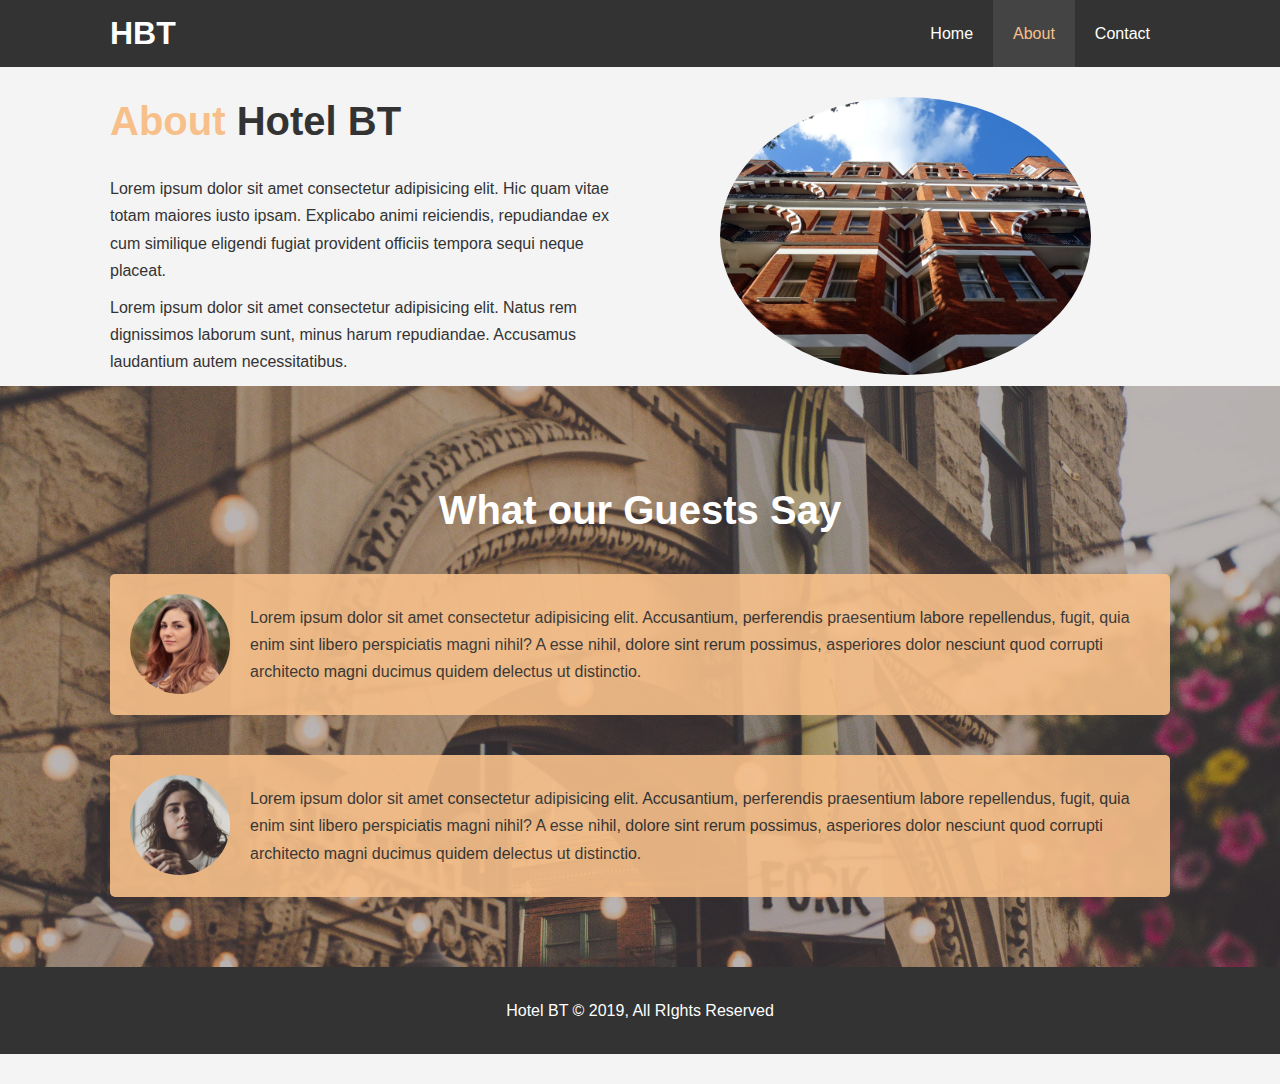
<file: about.html>
<!DOCTYPE html>
<html lang="en">
  <head>
    <meta charset="UTF-8" />
    <meta name="viewport" content="width=device-width, initial-scale=1.0" />
    <meta
      name="description"
      content="Welcome to the  most extraordinary hotel in Boston"
    />
    <meta name="keywords" content="hotel , hotel boston,new england hotel" />
    <link rel="stylesheet" href="./css/style.css" />
    <link rel="stylesheet" media="screen and (max-width:768px)" href="./css/mobile.css" />
    <title>HOTEL BT | About</title>
  </head>
  <body>
    <header>
      <nav id="navbar">
        <div class="container">
          <h1 class="logo"><a href="index.html">HBT </a></h1>
          <ul>
            <li><a href="index.html"> Home </a></li>
            <li><a class="current" href="about.html"> About </a></li>
            <li><a href="contact.html">Contact </a></li>
          </ul>
        </div>
      </nav>
    </header>

    <section id = "about-info" class="bg-light py-3">
      <div class="container"> 
        <div class="info-left">
          <h1 class="l-heading"> <span class ="text-primary"> About </span> Hotel BT </h1>
          <p> Lorem ipsum dolor sit amet consectetur adipisicing elit. Hic quam vitae totam maiores iusto ipsam. 
            Explicabo animi reiciendis, repudiandae ex cum similique eligendi 
            fugiat provident officiis tempora sequi neque placeat. </p>
            <p> Lorem ipsum dolor sit amet consectetur adipisicing elit. 
              Natus rem dignissimos laborum sunt, minus harum repudiandae. Accusamus laudantium autem necessitatibus.</p>
            </div>
        <div class="info-right">
         <img src="./img/photo-2.jpg" alt="hotel"> 

        </div>
      </div>
      <section> 
        <section id="testimonials" class="py-3">
          <div class="container">
            <h2 class="l-heading"> What our Guests Say </h2>
            <div class="testimonials bg-primary">
              <img src="./img/person-1.jpg" alt=" Samantha">
              <p> Lorem ipsum dolor sit amet consectetur adipisicing elit. 
                Accusantium, perferendis praesentium labore repellendus, fugit, quia enim sint libero perspiciatis magni nihil? A esse nihil, 
                dolore sint rerum possimus, asperiores dolor nesciunt quod corrupti architecto magni ducimus quidem delectus ut distinctio.</p>
            </div>
            <div class="testimonials bg-primary">
              <img src="./img/person-2.jpg" alt="Jen">
              <p> Lorem ipsum dolor sit amet consectetur adipisicing elit. 
                Accusantium, perferendis praesentium labore repellendus, fugit, quia enim sint libero perspiciatis magni nihil? A esse nihil, 
                dolore sint rerum possimus, asperiores dolor nesciunt quod corrupti architecto magni ducimus quidem delectus ut distinctio.</p>
          </div>
      </section>
    <footer id="main-footer">
      <p>Hotel BT &copy; 2019, All RIghts Reserved</p>
    </footer>
  </body>
</html>
</file>
<file: css/mobile.css>
#navbar .logo {
  float: none;
  text-align: center;
}
#navbar ul,
#navbar ul li {
  float: none;
}

#navbar ul li a {
  padding: 5px;
  border-bottom: #444 1px dotted;
}
/*Showcase*/
#showcase {
  height: 100%;
}
#showcase .showcase-content {
  padding-top: 70px;
  padding-bottom: 30px;
}
/*Home*/
#home-info {
  height: 550px;
}
#home-info .info-img {
  display: none;
}
#home-info .info-content {
  float: none;
  width: 100%;
}
/*Boxes*/
.box {
  float: none;
  width: 100%;
}
/*About */
#about-info .info-right,
#about-info .info-left {
  float: none;
  width: 100%;
}
#about-info .info-right {
  margin-top: 30px;
}
.l-heading {
  text-align: center;
}

/*Contact*/
#contact-info .box {
  border-bottom: #444 dotted 1px;
}
</file>
<file: css/style.css>
/* CSS Reset */
* {
  margin: 0;
  padding: 0;
  box-sizing: border-box;
}

/* Main Styling */
html,
body {
  font-family: "Segoe UI", Tahoma, Geneva, Verdana, sans-serif;
  line-height: 1.7em;
}

/* links */
a {
  color: #333;
  text-decoration: none;
}

h1,
h2,
h3 {
  padding-bottom: 20px;
}

p {
  margin: 10px 0; /*tb lr*/
}
/* Utility classes*/
.container {
  margin: auto;
  max-width: 1100px;
  overflow: auto;
  padding: 0px 20px;
}
.text-primary {
  color: #f7c08a;
}
.lead {
  font-size: 20px;
}

.btn {
  display: inline-block;
  font-size: 18px;
  color: white;
  border: none;
  padding: 13px 20px;
  background: #333;
  cursor: pointer;
}
.btn:hover {
  background: #f7c08a;
  color: #333;
}
.btn-light {
  background: white;
  color: black;
}
.bg-dark {
  background: #333;
  color: white;
}
.bg-light {
  background: #f4f4f4;
  color: #333;
}
.bg-primary {
  background: #f7c08a;
  color: #333;
}
.clr {
  clear: both;
}
.l-heading {
  font-size: 40px;
  line-height: 1.2;
}
/* Padding */
.py-1 {
  padding: 10px 0px;
}
.py-2 {
  padding: 20px 0px;
}
.py-3 {
  padding: 30px 0px;
}
/*navbar*/
#navbar {
  background: #333;
  color: #fff;
  overflow: auto;
}
#navbar a {
  color: #fff;
}

#navbar .logo {
  float: left;
  padding-top: 20px;
}
#navbar ul {
  list-style: none;
  float: right;
}

#navbar ul li {
  float: left;
}

#navbar ul li a {
  display: block;
  padding: 20px;
  text-align: center;
}
#navbar ul li a:hover,
#navbar ul li a.current {
  background: #444;
  color: #f7c08a;
}

#showcase {
  background: url(../img/showcase.jpg) no-repeat center center/cover;
  height: 600px;
}

#showcase .showcase-content {
  color: white;
  text-align: center;
  padding-top: 170px;
}

#showcase .showcase-content h1 {
  font-size: 60px;
  line-height: 1.2em;
}

#showcase .showcase-content p {
  padding-bottom: 20px;
  line-height: 1.5em;
}

/*Home- Info */
#home-info {
  height: 450px;
}
#home-info .info-img {
  float: left;
  width: 50%;
  background: url(../img/photo-1.jpg) no-repeat;
  min-height: 100%;
}
#home-info .info-content {
  float: right;
  width: 50%;
  height: 100%;
  text-align: center;
  padding: 50px 30px;
  overflow: hidden;
}

#home-info .info-content p {
  padding-bottom: 30px;
}
/* Features */
.box {
  float: left;
  width: 33.3%;
  padding: 50px;
  text-align: center;
}
.box-i {
  margin-bottom: 10px;
}
/*About-info */
#about-info .info-right {
  float: right;
  width: 50%;
  min-height: 100%;
}

#about-info .info-right img {
  display: block;
  margin: auto;
  width: 70%;
  border-radius: 50%;
}

#about-info .info-left {
  float: left;
  width: 50%;
  min-height: 100%;
}
/*testimonials*/
#testimonials {
  height: 100%;
  background: url("../img/test-bg.jpg") no-repeat center center/cover;
  padding-top: 100px;
}
#testimonials h2 {
  color: white;
  text-align: center;
  padding-bottom: 40px;
}
#testimonials .testimonials {
  padding: 20px;
  margin-bottom: 40px;
  border-radius: 5px;
  opacity: 0.9;
}

#testimonials .testimonials img {
  width: 100px;
  float: left;
  margin-right: 20px;
  border-radius: 50%;
}
/*Contact  Form */
#contact-form .form-group {
  margin-bottom: 20px;
}
#contact-form label {
  display: block;
  margin-bottom: 5px;
}
#contact-form input,
#contact-form textarea {
  width: 100%;
  padding: 10px;
  border: 1px #ddd solid;
}
#contact-form textarea {
  height: 200px;
}
#contact-form input:focus,
#contact-form textarea:focus {
  outline: none;
  border-color: #f7c08a;
}
/*Footer */
#main-footer {
  text-align: center;
  background: #333;
  color: white;
  padding: 20px;
}
</file>
